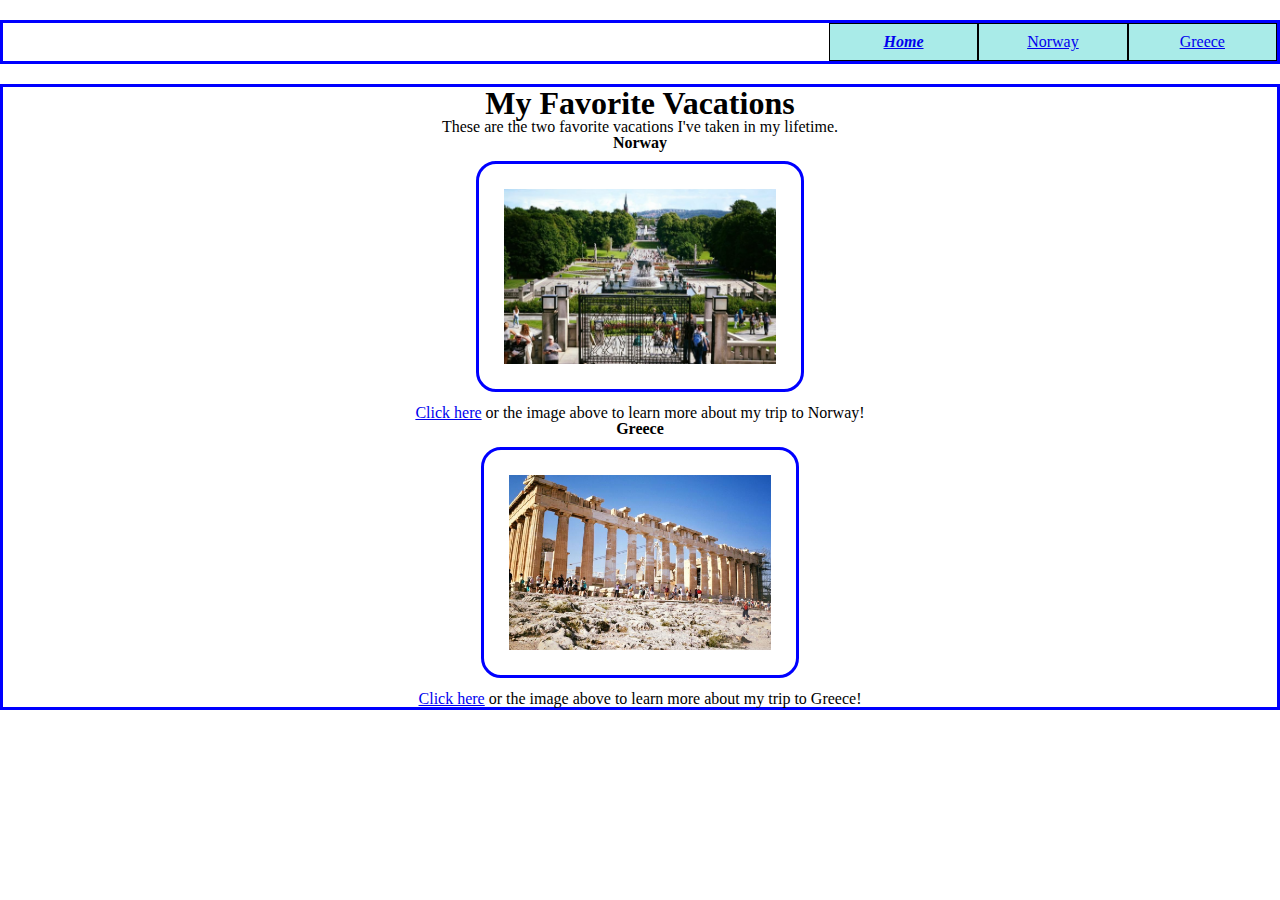
<file: index.html>
<!DOCTYPE html>
<html lang="en">
<head>
  <meta charset="UTF-8">
  <meta name="viewport" content="width=device-width, initial-scale=1.0">
  <link rel="stylesheet" href="css/html5reset.css">
  <link rel="stylesheet" href="css/style.css">
 <title>Harrison's Final Project</title>	
</head>	
<body>
  <a tabindex="0" class = "skip" href="#skip">Skip to Main Content</a>
  <header>
    <nav>
        <ul class="nav_links">
          <li class="nav_item"><a href="index.html" class="current-page">Home</a></li>
          <li class="nav_item"><a href="norway.html">Norway</a></li>
          <li class="nav_item"><a href="greece.html">Greece</a></li>
        </ul>
    </nav>
</header>
<main class="about" id="skip">
    <h1>My Favorite Vacations</h1>

    <p>These are the two favorite vacations I've taken in my lifetime.</p>
    <div class="norway">	
        <h2 id = "norway">Norway</h2>
        <a href="norway.html">
            <img src="images/norway1.jpg" width = "150" alt="norway main image" />	
        </a>
            <p>
                <a href="norway.html">Click here</a>
                or the image above to learn more about my trip to Norway!
            </p>
    </div>
    <div class="greece">	
        <h2 id = "greece">Greece</h2>
        <a href="greece.html">
            <img src="images/greece1.jpg" width = "150" alt="greece main image" />	
        </a>
            <p>
                <a href="greece.html">Click here</a>
                or the image above to learn more about my trip to Greece!
            </p>
    </div>

</main>
<script src = "js/source.js"></script>
</body>	
</html>
</file>
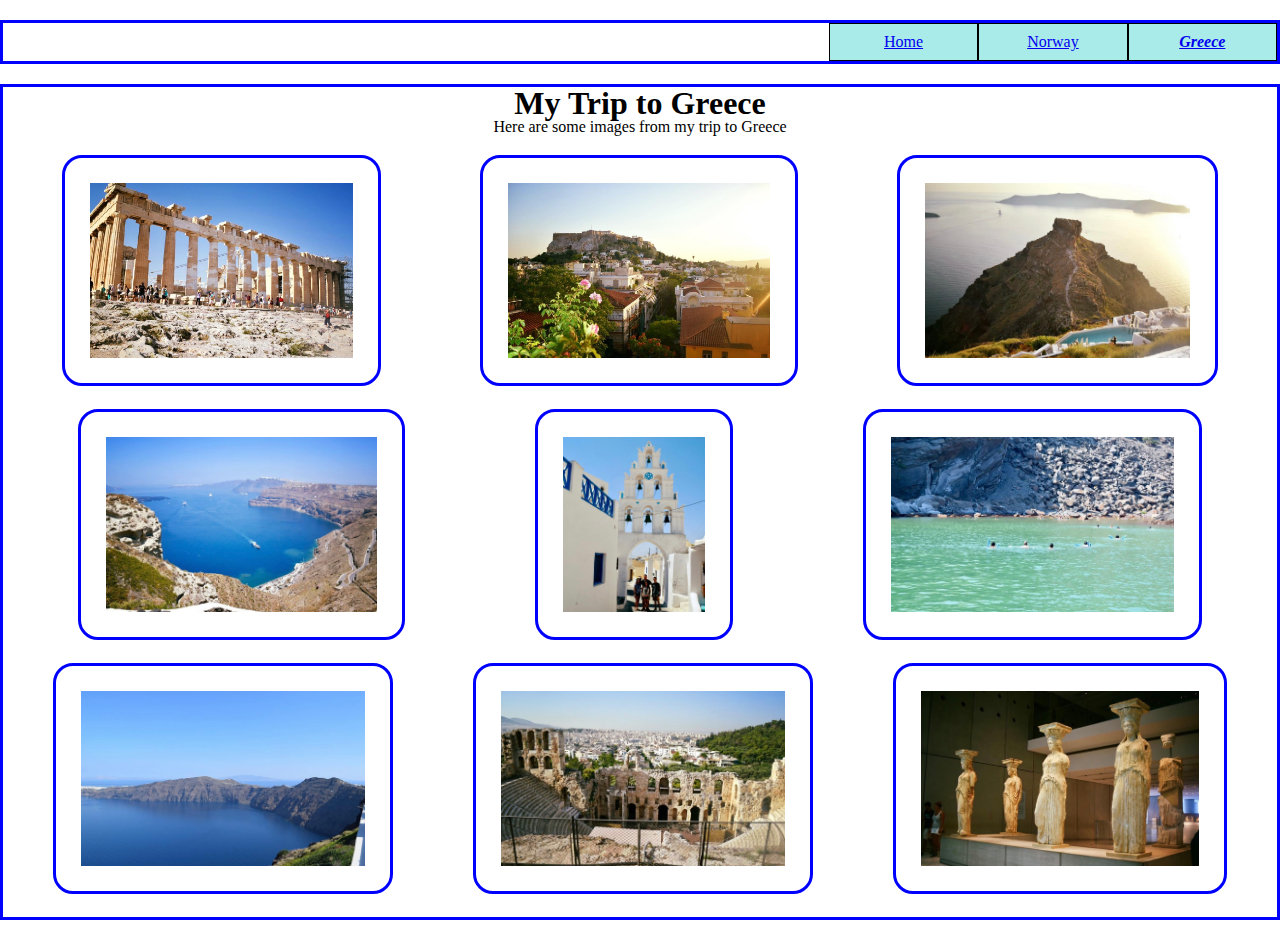
<file: greece.html>
<!DOCTYPE html>
<html lang="en">
<head>
  <meta charset="UTF-8">
  <meta name="viewport" content="width=device-width, initial-scale=1.0">
  <link rel="stylesheet" href="css/html5reset.css">
  <link rel="stylesheet" href="css/style.css">
  <link rel="icon" href="images/favicon.ico">
 <title>Harrison's Final Project</title>	
</head>	
<body>
  <a class = "skip" href="#skip">Skip to Main Content</a>
  <header>
    <nav>
      <ul class="nav_links">
        <li class="nav_item"><a href="index.html">Home</a></li>
        <li class="nav_item"><a href="norway.html">Norway</a></li>
        <li class="nav_item"><a href="greece.html" class = "current-page">Greece</a></li>
      </ul>
  </nav>
</header>
<main class="about" id="skip">
  <div class = 'greeceabout'>
    <h1>My Trip to Greece</h1>

    <p>Here are some images from my trip to Greece</p>
  </div>
  <div class = 'greececontainer' id = 'greecemain'>
    <div class = 'greece1'>
      <img src="images/greece1.jpg" width = "150" alt="Acropolis of Athens" />	
    </div>
    <div class = 'greece2'>
      <img src="images/greece2.jpg" width = "150" alt="Greek village" />	
    </div>
    <div class = 'greece3'>
      <img src="images/greece3.jpg" width = "150" alt="View of mountain trail" />	
    </div>
    <div class = 'greece4'>
      <img src="images/greece4.jpg" width = "150" alt="View of Greek bay" />	
    </div>
    <div class = 'greece5'>
      <img src="images/greece5.jpg" width = "150" alt="Santorini Church" />	
    </div>
    <div class = 'greece6'>
      <img src="images/greece6.jpg" width = "150" alt="Swimming by rocky beach" />	
    </div>
    <div class = 'greece7'>
      <img src="images/greece7.jpg" width = "150" alt="View of ocean and mountains" />	
    </div>
    <div class = 'greece8'>
      <img src="images/greece8.jpg" width = "150" alt="View of ruins" />	
    </div>
    <div class = 'greece9'>
      <img src="images/greece9.jpg" width = "150" alt="Anchient sculptures" />	
    </div>
  </div>
</main>
<script src = "js/source.js"></script>
</body>	
</html>
</file>
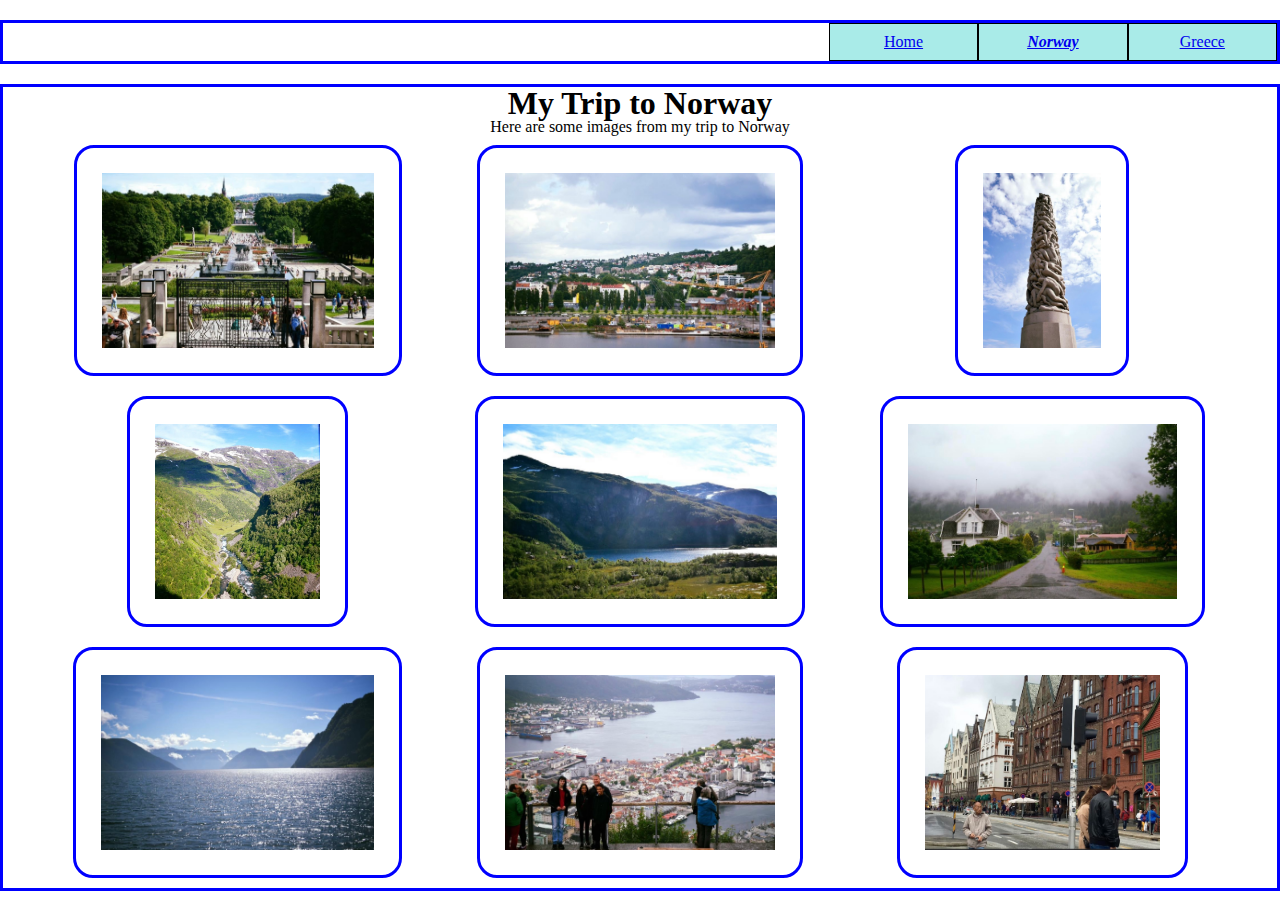
<file: norway.html>
<!DOCTYPE html>
<html lang="en">
<head>
  <meta charset="UTF-8">
  <meta name="viewport" content="width=device-width, initial-scale=1.0">
  <link rel="stylesheet" href="css/html5reset.css">
  <link rel="stylesheet" href="css/style.css">
  <link rel="icon" href="images/favicon.ico">
 <title>Harrison's Final Project</title>	
</head>	
<body>
  <a class = "skip" href="#skip">Skip to Main Content</a>
  <header>
    <nav>
      <ul class="nav_links">
        <li class="nav_item"><a href="index.html">Home</a></li>
        <li class="nav_item"><a href="norway.html" class = "current-page">Norway</a></li>
        <li class="nav_item"><a href="greece.html">Greece</a></li>
      </ul>
  </nav>
</header>
<main class="main" id="skip">
  </div class = 'norwayabout'>
    <h1>My Trip to Norway</h1>

    <p>Here are some images from my trip to Norway</p>
  </div>  
  <div class = 'norwaycontainer' id = 'norwaymain'>
    <img src="images/norway1.jpg" width = "150" alt="city park in Norway" />	
    <img src="images/norway2.jpg" width = "150" alt="Norweigan Port city" />	
    <img src="images/norway3.jpg" width = "150" alt="Art tower" />	
    <img src="images/norway4.jpg" width = "150" alt="Lush green mountain" />	
    <img src="images/norway5.jpg" width = "150" alt="Mountain side view" />	
    <img src="images/norway6.jpg" width = "150" alt="Foggy village" />	
    <img src="images/norway7.jpg" width = "150" alt="On the fjords" />	
    <img src="images/norway8.jpg" width = "150" alt="Mountaintop view of city" />	
    <img src="images/norway9.jpg" width = "150" alt="Streets of Norway" />	
  </div>
</main>
<script src = "../js/source.js"></script>
</body>	
</html>
</file>
<file: css/style.css>
.skip {
    position: absolute;
    top: -40px;
    left: 0;
}

.skip:focus {
    top: 0;
  }

nav, main, footer{
	border: 3px solid #0000FF;
	margin: 20px 0;
}

main, nav {
    text-align: center;
}

h1{
	font-size: 2em; 
	font-weight: bold;
}

h2{
	font-size: 1em; 
	font-weight: bold;
}

img{
    height: 175px;
	width: auto;
    border: 3px solid blue;
    padding: 25px;
    border-radius: 20px;
    margin: 10px;
}

nav li{
	background-color: #a9ebe8;
	padding:10px;
	width:50%;
	border:1px solid black;
	display: inline-block;
}

.nav_links {
    display: flex;
    flex-direction: column;
    align-items: center;
}

.current-page{
    font-style: italic;
    font-weight: bold;
}

a:visited{color:#0000FF}

#norwaymain img{
    max-width: 100%;
    max-height: 100%;
}

.norwaycontainer{
    display: grid;
    grid-template-columns: 1fr 5fr 1fr;
    grid-template-rows: repeat(9, 1fr);
}

.norwaycontainer img {
    grid-column-start: 2;
    justify-self: center;
    justify-items: center;
}

.greececontainer{   
    display: flex;
    flex-direction: column;
    padding: 10px;
}

.greececontainer div:nth-child(odd){
    margin-left: 0;
    margin-right: auto;
}
.greececontainer div:nth-child(even){
    margin-left: auto;
    margin-right: 0;
}

@media screen and (min-width:750px){
    .norwaycontainer{
        grid-template-columns: 1fr 5fr 1fr 5fr 1fr;
        grid-template-rows: repeat(5, 1fr);
    }

    .norwaycontainer img:nth-child(odd){
        grid-column: 2 / span 1;
    }
    .norwaycontainer img:nth-child(even){
        grid-column: 4 / span 1;
    }

    .norwaycontainer img:last-child {
        grid-column: 2 / span 3;
    }

    .greececontainer{
        flex-direction: row;
        flex-wrap: wrap;
        justify-content: space-between;
    }

    .greececontainer div:nth-child(odd){
        margin-left: auto;
    }
    .greececontainer div:nth-child(even){
        margin-right: auto;
    }

    .nav_links {
        flex-direction: row;
        align-items: center;
    }
}


@media screen and (min-width:1200px){
    .norwaycontainer{
        grid-template-columns: 1fr 5fr 1fr 5fr 1fr 5fr 1fr;
        grid-template-rows: repeat(3, 1fr);
    }

    .norwaycontainer img:nth-child(3n+1){
        grid-column: 2 / span 1;
    }

    .norwaycontainer img:nth-child(3n+2){
        grid-column: 4 / span 1;
    }

    .norwaycontainer img:nth-child(3n+3){
        grid-column: 6 / span 1;
    }

    .greececontainer{
        justify-content: space-evenly;
    }

    .nav_links {
        justify-content: flex-end;
    }

    nav li{
        width: 10%;
    }
}
</file>
